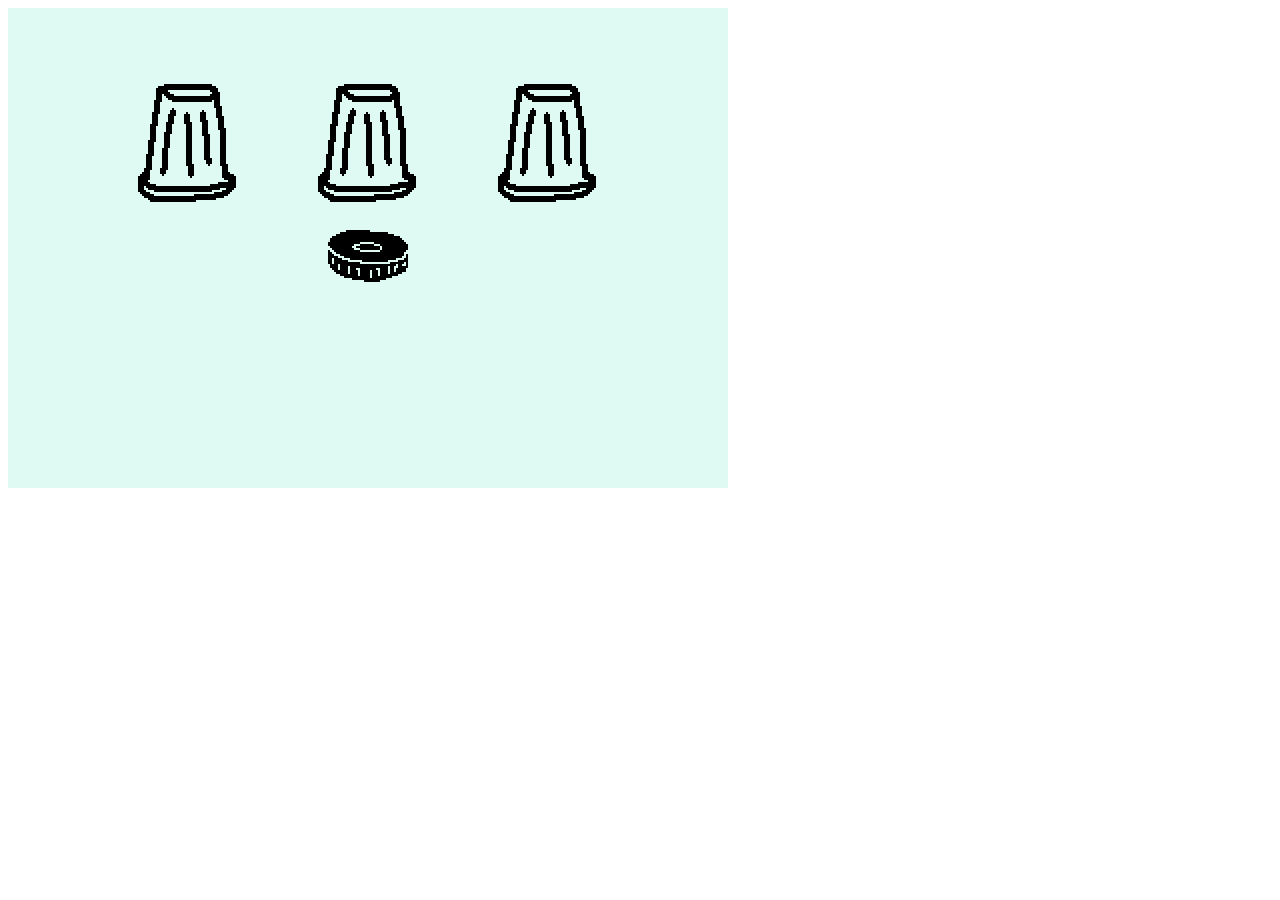
<file: minigames/cupgame/index.html>
<!DOCTYPE html>
<html>
<head>
    <title>Formula Fun</title>
</head>
<body>
	<canvas id="paper" width="720px" height="480px"></canvas>
	<script type="text/javascript" src="script.js"></script>
</body>
</file>
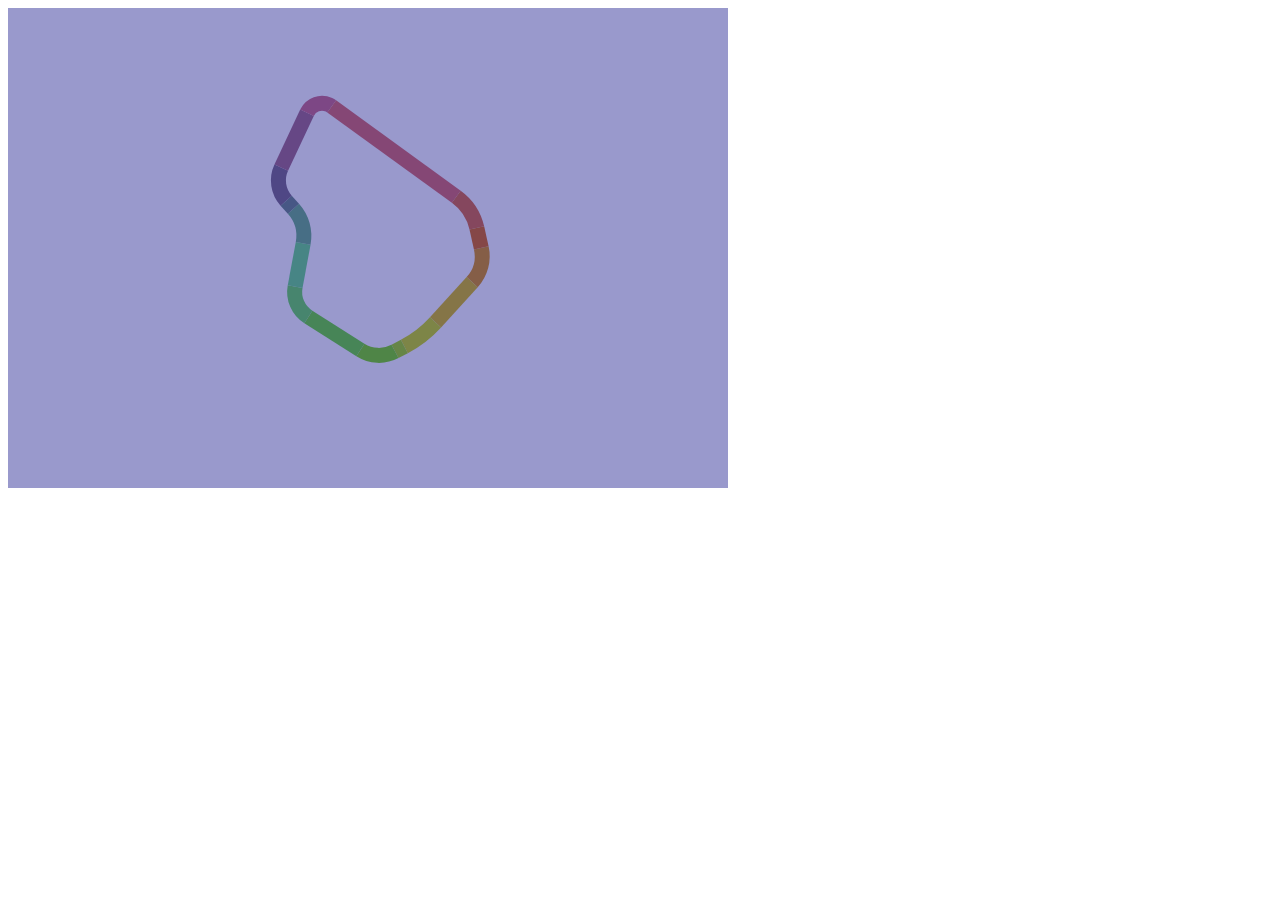
<file: src/assets/trackgen/index.html>
<!DOCTYPE html>
<html>
<head>
	<title>Formula Fun</title>
	<style>
		canvas {
			width: 720px;
			height: 480px;
		}
	</style>
</head>
<body>
	<canvas id="paper" width="720px" height="480px"></canvas>
	<script type="text/javascript" src="perlin.js"></script>
	<script type="text/javascript" src="script.js"></script>
</body>
</file>
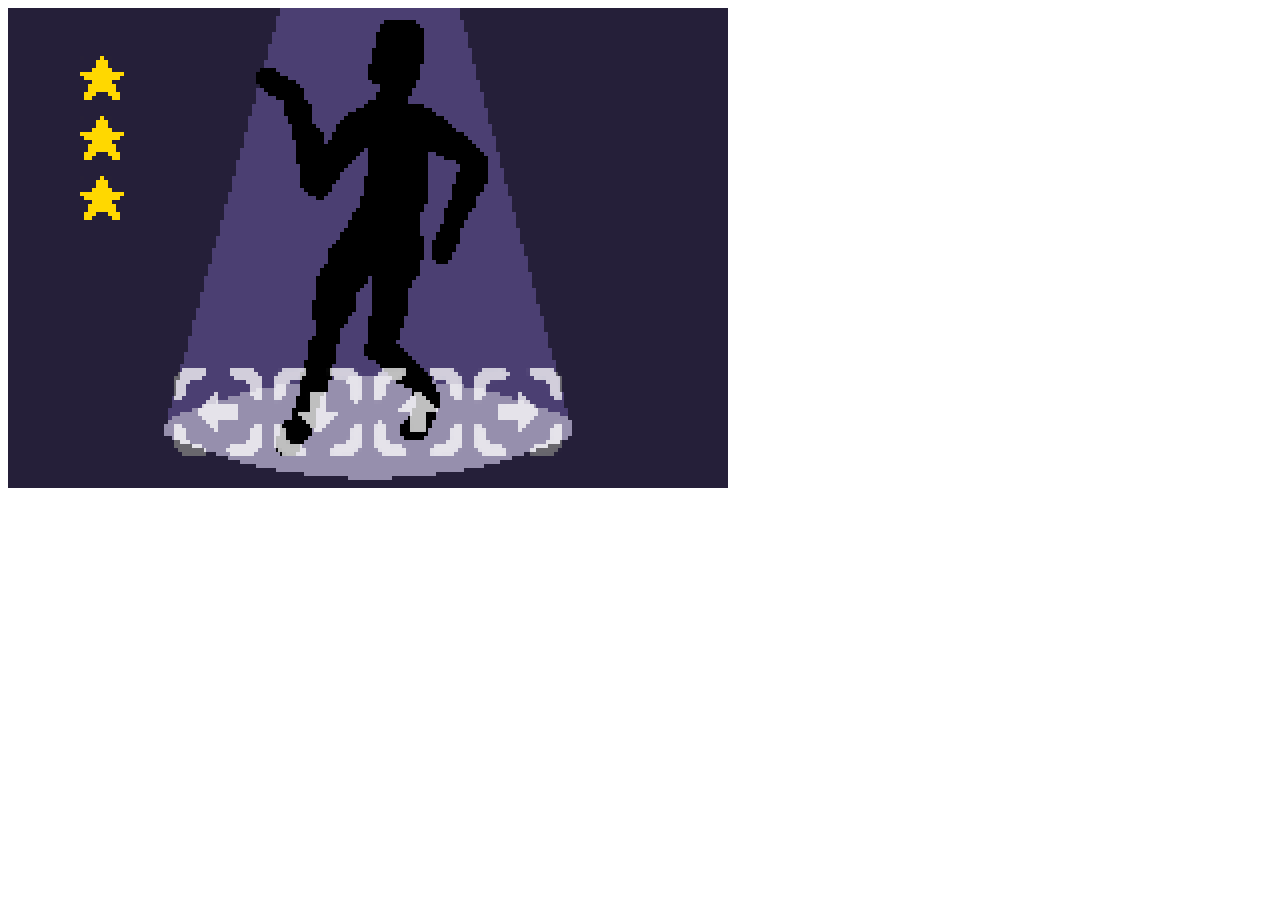
<file: src/minigames/ddr/index.html>
<!DOCTYPE html>
<html>
<head>
	<link rel="preconnect" href="https://fonts.gstatic.com">
	<link href="https://fonts.googleapis.com/css2?family=Press+Start+2P&display=swap" rel="stylesheet">
    <title>Formula Fun</title>
</head>
<body>
	<canvas id="paper" width="720px" height="480px"></canvas>
	<script type="text/javascript" src="script.js"></script>
</body>
</file>
